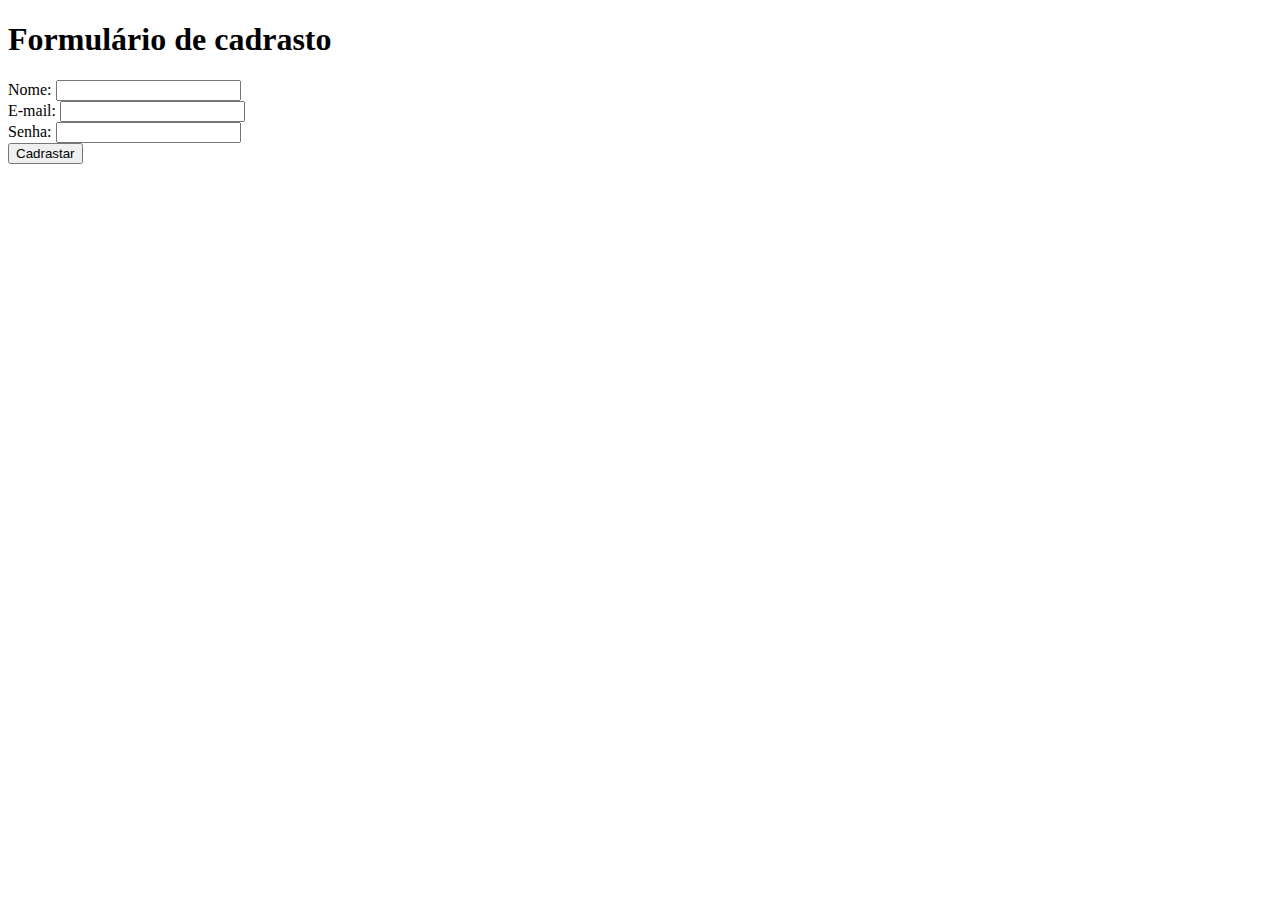
<file: formulário.html>
<!DOCTYPE html>
<html lang="pt-br">
<head>
    <meta charset="UTF-8">
    <meta name="viewport" content="width=device-width, initial-scale=1.0">
    <title>Formulário</title>
</head>

<body>
    <form>
        <h1>Formulário de cadrasto</h1>

        <label for="user">Nome:</label>
        <input id="user" type="user" /> <br/>

        <label for="email" >E-mail:</label>
        <input id="email" type="email" /> <br/>
        
        <label for="password" >Senha:</label>
        <input id="password" type="password" /><br/>
    
        <button>
            Cadrastar
        </button>

</body>
</html>
</file>
